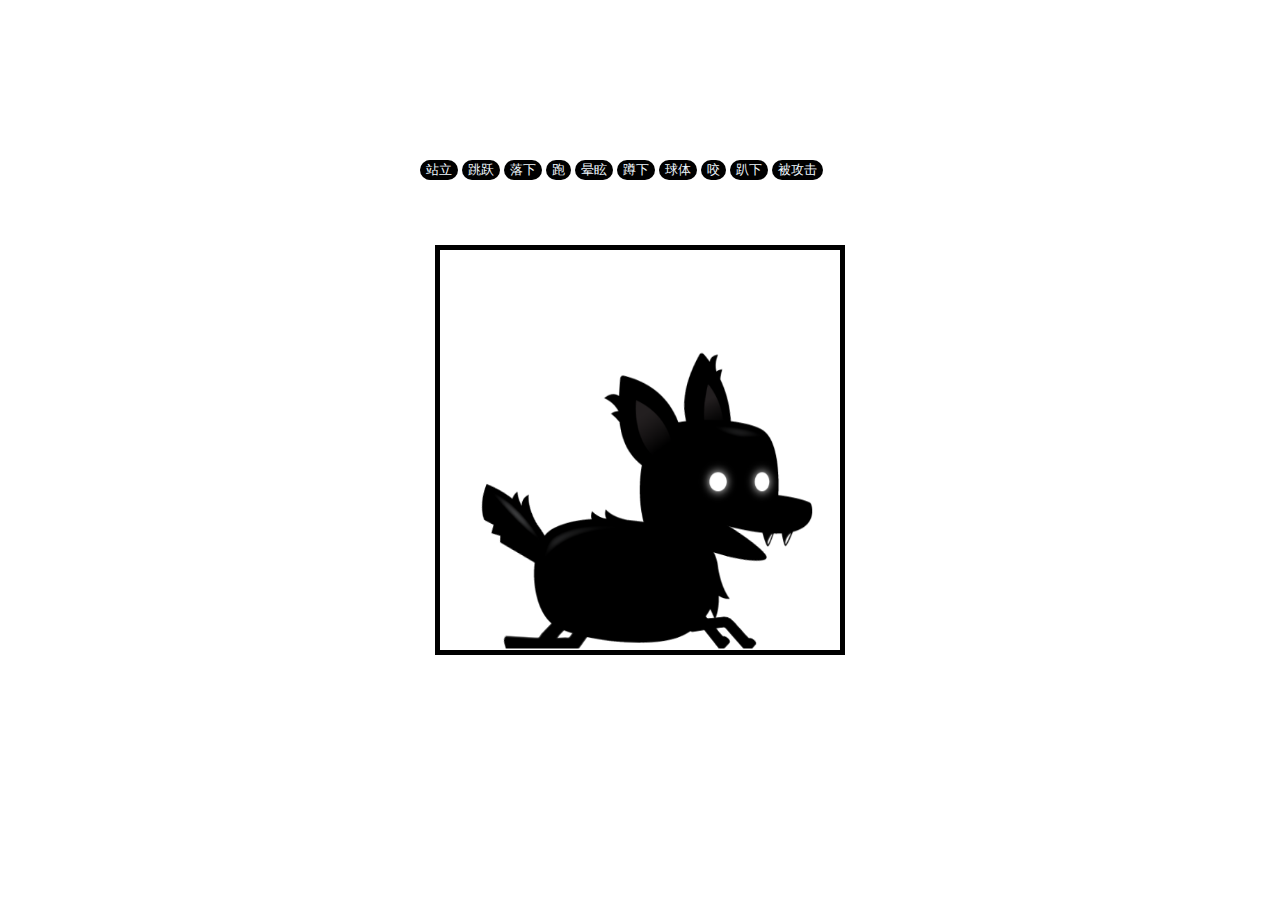
<file: canvas.html>
<!DOCTYPE html>
<html lang="en">
<head>
    <meta charset="UTF-8">
    <title>张耕硕的小狐狸
    </title>
    <link rel="stylesheet" href="canvas.css">
</head>
<body>
<div>
    <button>站立</button>
    <button>跳跃</button>
    <button>落下</button>
    <button>跑</button>
    <button>晕眩</button>
    <button>蹲下</button>
    <button>球体</button>
    <button>咬</button>
    <button>趴下</button>
    <button>被攻击</button>
</div>
    <canvas id="canvas1"></canvas>

    <script src="canvas.js"></script>
</body>
</html>
</file>
<file: canvas.css>
#canvas1{
    border: 5px solid black;
    position: absolute;
    top: 50%;
    left: 50%;
    transform: translate(-50%,-50%);
    width: 400px;
    height: 400px;
}
div{
    /* border: 5px solid black; */
    position: absolute;
    top: 40%;
    left: 52.5%;
    transform: translate(-50%,-50%);
    width: 504px;
    height: 400px;
}
button{
    border: none;
    background-color: black;
    color: aliceblue;
    border-radius: 15px;
}
</file>
